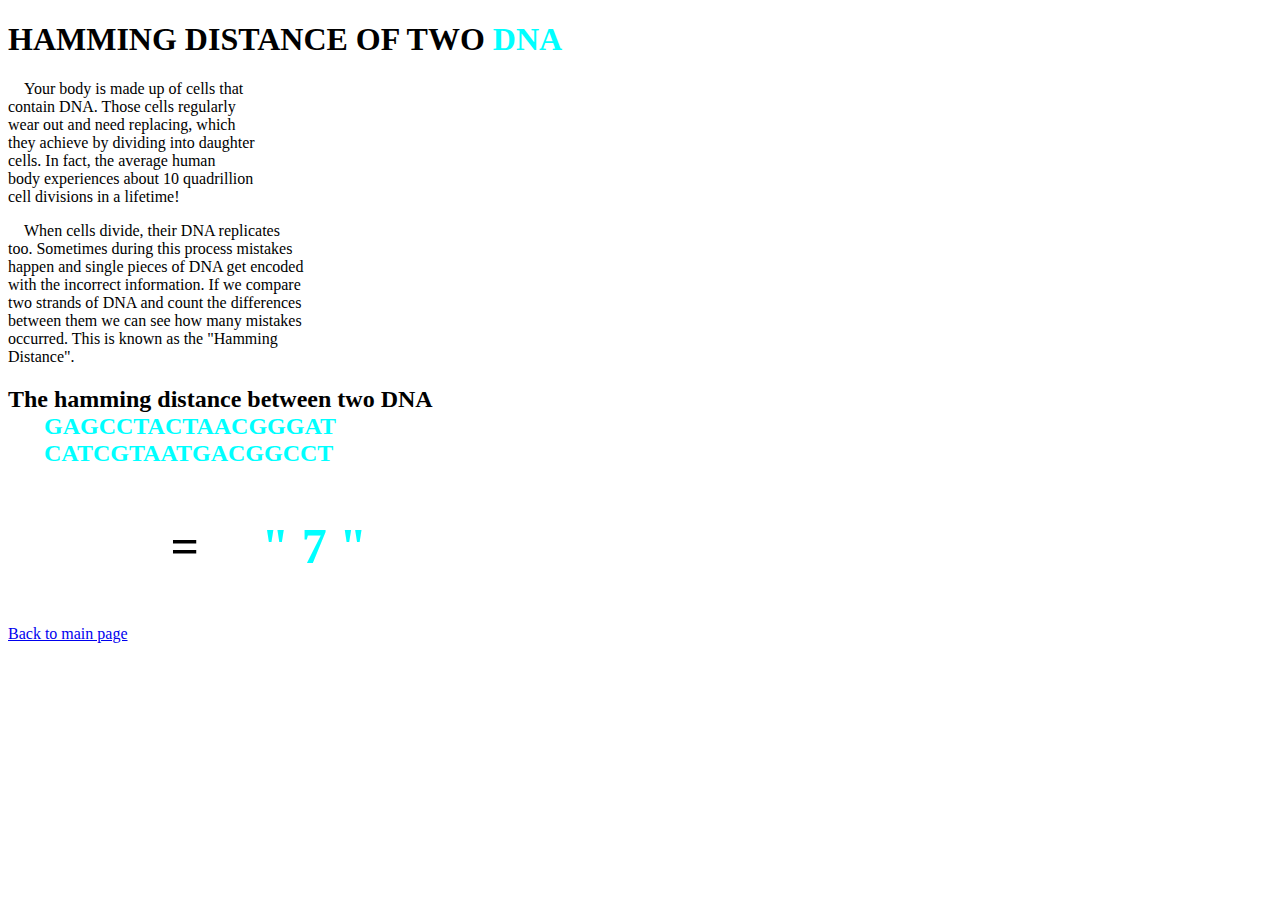
<file: hamming.html>
<!DOCTYPE html>
<html lang="en">
<head>
    <meta charset="UTF-8">
    <meta http-equiv="X-UA-Compatible" content="IE=edge">
    <meta name="viewport" content="width=device-width, initial-scale=1.0">
    <title>HAMMING DISTANCE OF TWO DNA</title>
</head>
<body>
    <h1>HAMMING DISTANCE OF TWO <span style="color: aqua">DNA</span></h1>

    <p>&nbsp;&nbsp;&nbsp;&nbsp;Your body is made up of cells that <br> 
        contain DNA. Those cells regularly<br>  
        wear out and need replacing, which <br> 
        they achieve by dividing into daughter <br> 
        cells. In fact, the average human <br> 
        body experiences about 10 quadrillion <br> 
        cell divisions in a lifetime!
    </p>
    <p>&nbsp;&nbsp;&nbsp;&nbsp;When cells divide, their DNA replicates<br> 
        too. Sometimes during this process mistakes <br> 
        happen and single pieces of DNA get encoded <br> 
        with the incorrect information. If we compare <br> 
        two strands of DNA and count the differences <br> 
        between them we can see how many mistakes <br> 
        occurred. This is known as the "Hamming <br> 
        Distance".</p>

    <h2>The hamming distance between two DNA <span style="color: aqua"><br>&nbsp;&nbsp;&nbsp;&nbsp;&nbsp;&nbsp;GAGCCTACTAACGGGAT<br>
        &nbsp;&nbsp;&nbsp;&nbsp;&nbsp;&nbsp;CATCGTAATGACGGCCT</span></h2>
    
        <h3 style="font-size: 50px"> &nbsp;&nbsp;&nbsp;&nbsp;&nbsp;&nbsp; &nbsp;&nbsp;&nbsp;&nbsp;&nbsp;&nbsp;= &nbsp;&nbsp;&nbsp; <span style="color: aqua"> " <script src="hammingcode.js"></script> "</span></h3>
<a href="index.html">Back to main page</a>
</body>
</html>
</file>
